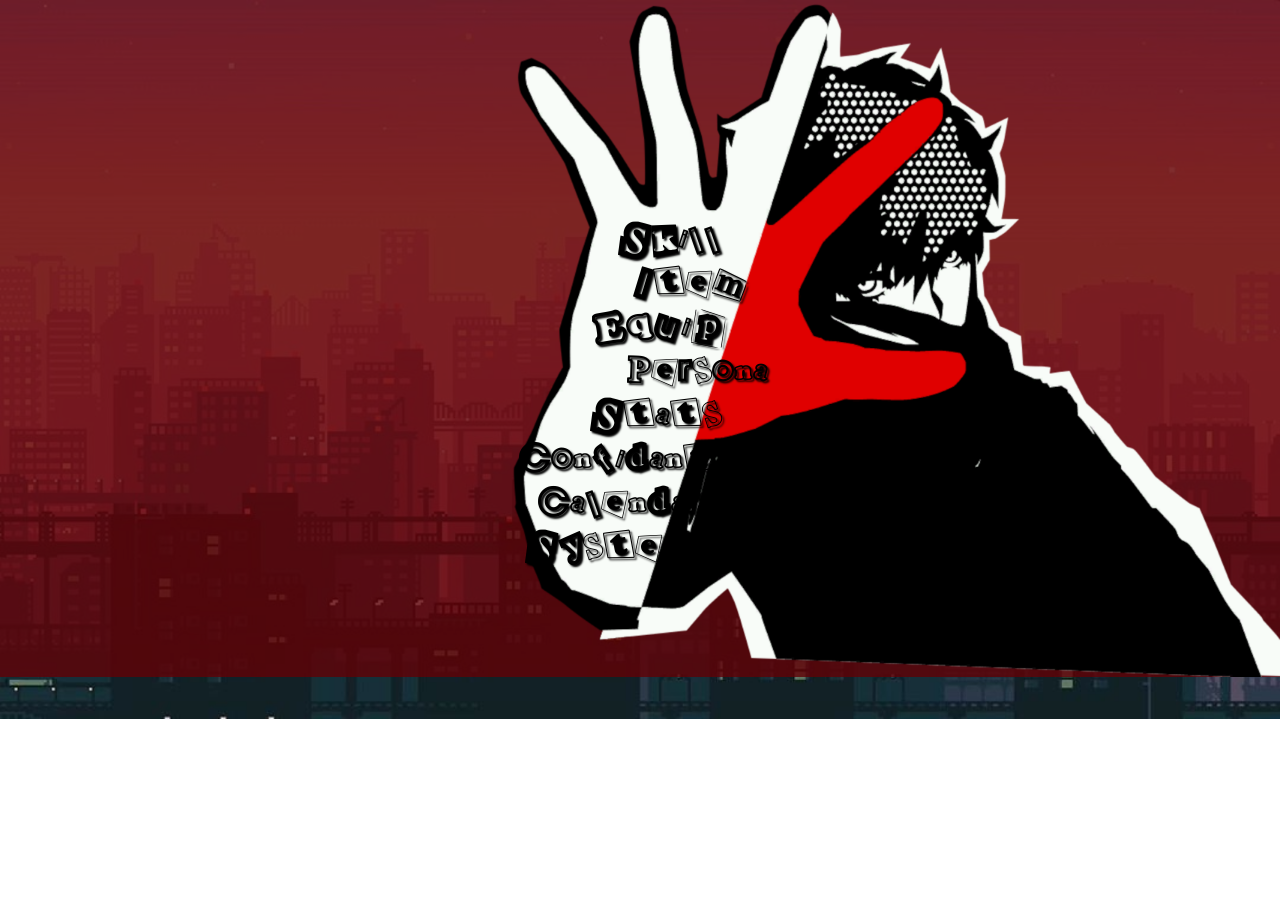
<file: index.html>
<!DOCTYPE html>

<html>

<head>

    <script type="module" src="resources/js/index.js" 7></script>
    <link rel="stylesheet" href="resources\css\main.css" />

</head>


<body>

    <div class="bg-overlay">

        <ul class="buttons">

            <button class="btn-skill">
                <span class="text">Skill</span>
            </button>

            <button class="btn-item">
                <span class="text">Item</span>
            </button>

            <button class="btn-equip">
                <span class="text">Equip</span>
            </button>

            <button class="btn-persona">
                <span class="text">Persona</span>
            </button>

            <button class="btn-stats">
                <span class="text">Stats</span>
            </button>

            <button class="btn-confidant">
                <span class="text">Confidant</span>
            </button>

            <button class="btn-calendar">
                <span class="text">Calendar</span>
            </button>

            <button class="btn-system">
                <span class="text">System</span>
            </button>
        </ul>

        <img class="joker" src="resources\img\joker-main-menu.png" />

    </div>

</body>

</html>
</file>
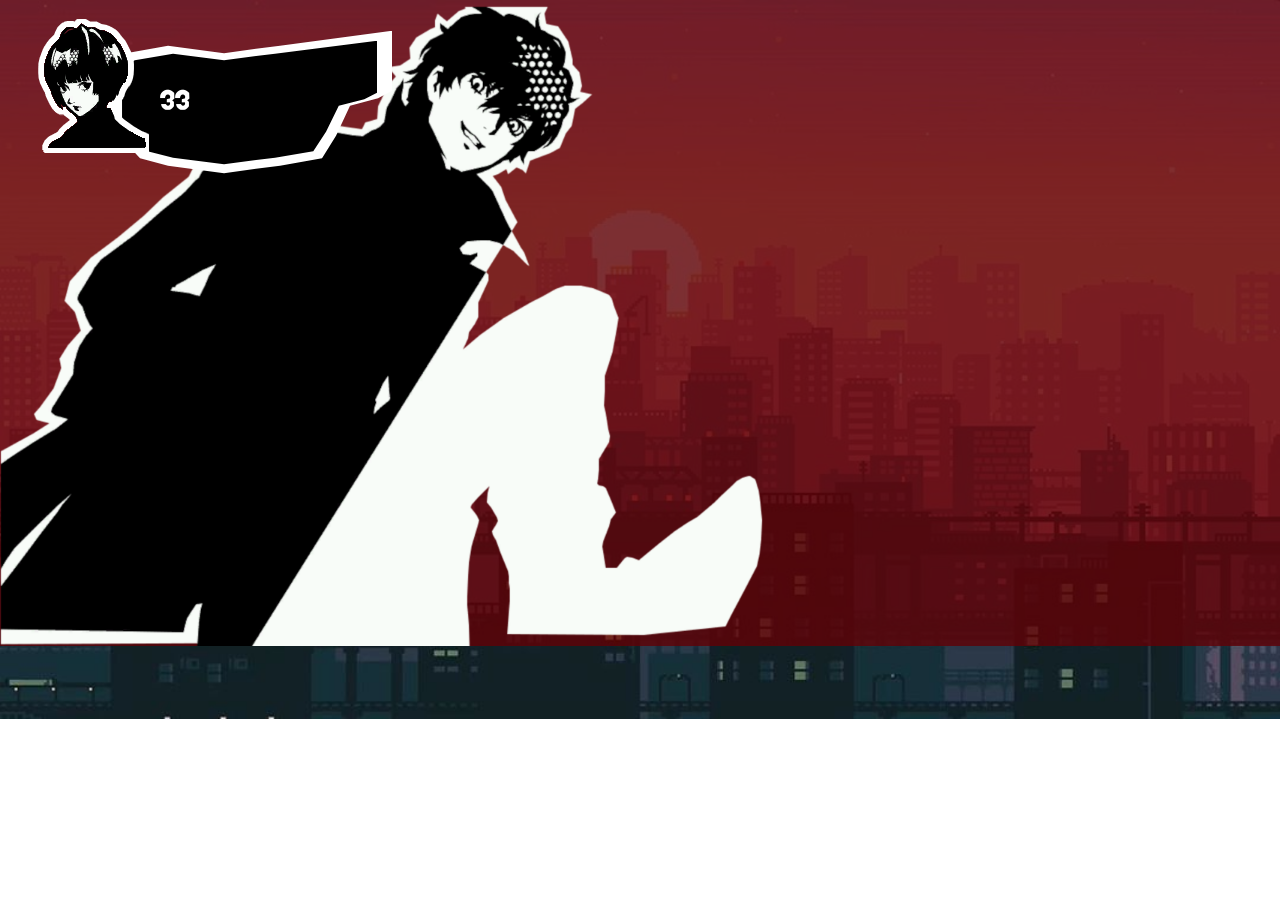
<file: resources/html/skill.html>
<!DOCTYPE html>

<html>

<head>
    <link rel="stylesheet" href="../css/main.css" />
    <link rel="stylesheet" href="../css/skill.css" />
    <link rel="stylesheet" href="https://fonts.google.com/specimen/Arsenal">

</head>


<body>

    <div class="bg-overlay">

        <lu class="portraits">
            <li>
                <div class="container">
                    <img class="portrait" src="../img/portraits/portrait-tae.png" />
                    <div class="content-border">
                        <div class="content">
                            <p class="level">33</p>
                        </div>
                    </div>
                </div>
            </li>
        </lu>
        <img class="joker" src="../img/joker-skill.png" />

    </div>

</body>

</html>
</file>
<file: resources/css/main.css>
body {

    background-image: url(../img/fondo.jpg);
    background-repeat: no-repeat;
    background-size: cover;
    background-size: 100% auto;
    margin: 0;
}

.bg-overlay {

    width: 100%;
    height: 100%;
    background-color: rgba(97, 0, 5, 0.8);
    position: relative;

}

.joker {
    max-height: 70%;
    max-width: 60%;
    display: block;
    margin-left: auto;

}

.buttons {
    height: auto;
    left: 41%;
    position: absolute;
    top: 30%;
    display: flex;
    flex-direction: column;
}

button {
    font-family: 'persona5menu';
    font-size: 3vw;
    background-color: transparent;
    border: none;
    position: relative;
    text-shadow: 2px 2px 2px #000000;
    overflow: auto;
    z-index: 1;
}

button svg {
    width: 100%;
    height: 100%;
    position: absolute;
    top: 0;
    left: 0;
    pointer-events: none;
    z-index: 0;
}

polygon {
    width: 100%;
    height: 100%;
    position: absolute;
    top: 0;
    left: 0;
    pointer-events: none;
    z-index: 0;
}

.red {
    fill: #ff0022;
}

.blue {
    fill: #1cfeff;
    mix-blend-mode: screen;
}

.btn-item {
    left: 10%;
}

.btn-equip {
    left: -5%;
}

.btn-persona {
    left: 14%;
}

.btn-stats {
    left: -6%;
}

.btn-confidant {
    left: -25%;
}

.btn-calendar {
    left: -24%;
}

.btn-system {
    left: -28%;
}

.text {
  position: relative;
    z-index: 100;
}


@font-face {
    font-family: 'persona5menu';
    src: url(../font/Persona5MenuFontPrototype-Regular.ttf);
}

@font-face {
    font-family: 'persona5letter';
    src: url(../font/Persona5main.ttf);
}
</file>
<file: resources/css/skill.css>
.joker {
  max-height: 70%;
  max-width: 60%;
  display: block;
  margin-left: 0%;
}

.portraits {
  position: absolute;
  padding-left: 3%;
  padding-top: 1.5%;
  display: flex;
  flex-direction: column;

}

.portrait {
  z-index: 1;
}

.container {
  display: flex;
  align-items: center;

}

p {
  padding-top: 5%;
  padding-left: 13%;
  font-size: 30px;
  letter-spacing: -15px;
  color: white;
  font-family: "persona5letter", sans-serif;
}

.content-border{
  top: 20%;
  left: 75%;
  position: absolute;
  align-items: center;
  height: 150px;
  width: 280px;
  background-color: white;
  clip-path: polygon(0% 20%,
      5% 15%,
      20% 10%,
      40% 15%,
      60% 10%,
      80% 5%,
      100% 0%,
      100% 40%,
      95% 45%,
      85% 50%,
      80% 70%,
      75% 85%,
      60% 90%,
      40% 95%,
      20% 90%,
      10% 85%,
      5% 75%,
      0% 60%);
}

.content {
  margin: 10px;
  position: absolute;
  height: 130px;
  width: 255px;
  background-color: black;
  clip-path: polygon(0% 20%,
      5% 15%,
      20% 10%,
      40% 15%,
      60% 10%,
      80% 5%,
      100% 0%,
      100% 40%,
      95% 45%,
      85% 50%,
      80% 70%,
      75% 85%,
      60% 90%,
      40% 95%,
      20% 90%,
      10% 85%,
      5% 75%,
      0% 60%);
}



li {
  list-style-type: none;
}
</file>
